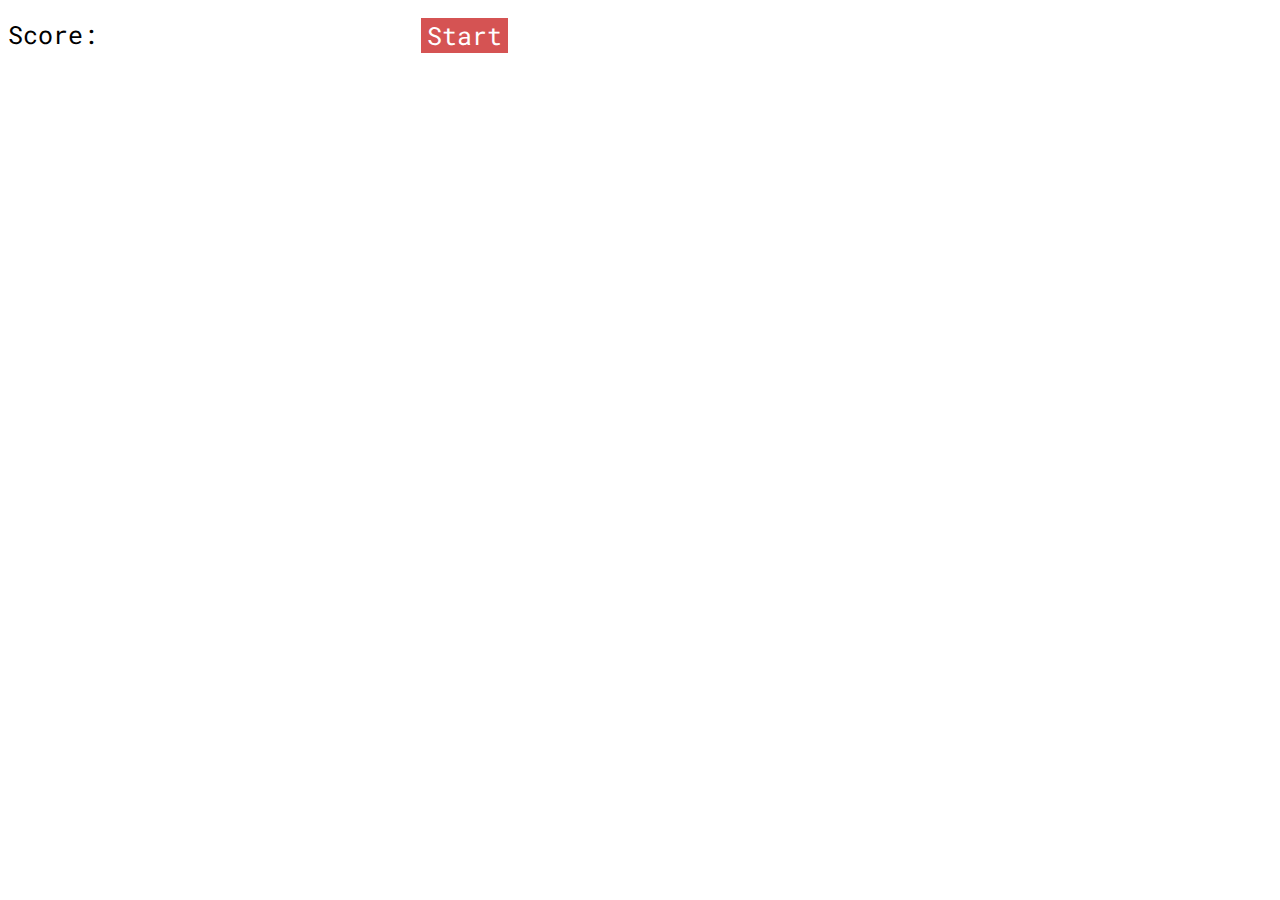
<file: snake-game/index.html>
<!DOCTYPE html>
<html lang="en">
<head>
    <meta charset="UTF-8">
    <meta name="viewport" content="width=device-width, initial-scale=1.0">
    <title>Snake Game</title>
    <link rel="preconnect" href="https://fonts.googleapis.com">
    <link rel="preconnect" href="https://fonts.gstatic.com" crossorigin>
    <link href="https://fonts.googleapis.com/css2?family=Roboto+Mono:ital,wght@0,100..700;1,100..700&display=swap" rel="stylesheet">
    <link rel="stylesheet" href="styles.css">
    <script src="script.js" type="text/javascript" defer></script>
</head>
<body>
    <div id="board"></div>
    <div class="boardInfo">
        <div>
            Score: <div id="scoreBoard"></div>
        </div>
        <button id="start">Start</button>
    </div>
    <div id="gameOver">Game Over</div>
</body>
</html>
</file>
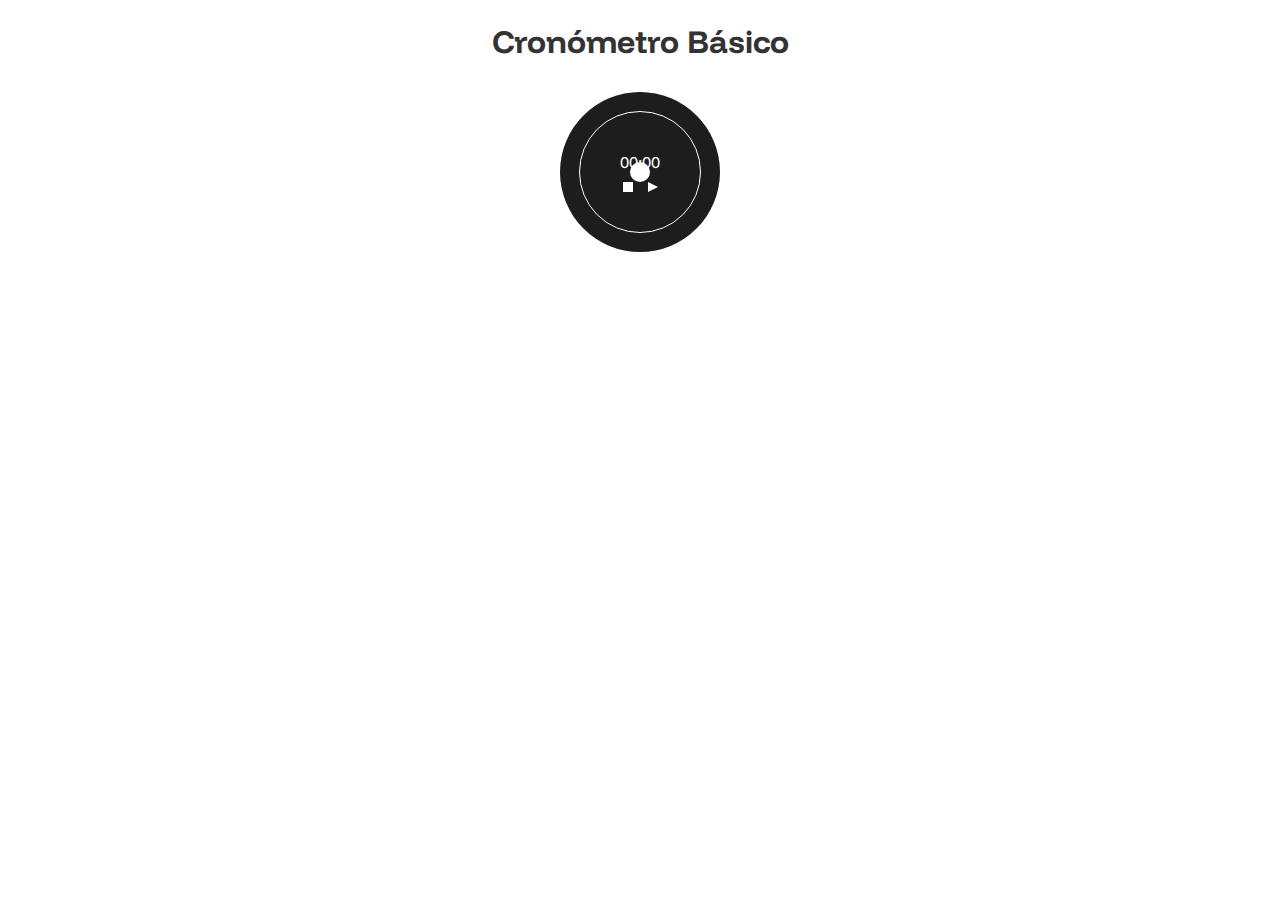
<file: stopwatch/index.html>
<!DOCTYPE html>
<html lang="en">
<head>
  <meta charset="UTF-8">
  <meta name="viewport" content="width=device-width, initial-scale=1.0">
  <title>Cronómetro</title>
  <link rel="preconnect" href="https://fonts.googleapis.com">
  <link rel="preconnect" href="https://fonts.gstatic.com" crossorigin>
  <link href="https://fonts.googleapis.com/css2?family=Funnel+Display:wght@300..800&family=Sour+Gummy:ital,wght@0,100..900;1,100..900&display=swap" rel="stylesheet">
  <link rel="stylesheet" href="styles.css">
  <script src="script.js" defer></script>
</head>
<body>
  <h1>Cronómetro Básico</h1>
  <main>
    <div class="circle">
      <div id="stopwatch" class="stopwatch">00:00</div>
      <div class="buttons">
        <div class="stop" onclick="stop()"></div>
        <div id="play-pause" class="paused" onclick="playPause()"></div>
      </div>
    </div>
    <div id="seconds-sphere" class="seconds-sphere"></div>
  </main>
</body>
</html>
</file>
<file: snake-game/styles.css>
* {
  font-family: "Roboto Mono", monospace;
  font-optical-sizing: auto;
  font-style: normal;
}

#board, .boardInfo {
  max-width: 500px;
}

#board {
  display: grid;
  grid-template-columns: repeat(10, 1fr);
}

#start, .boardInfo {
  font-size: 25px;
}

#gameOver {
  display: none;
}

.boardInfo {
  display: flex;
  justify-content: space-between;
  margin-top: 10px;
}

#start {
  background-color: rgb(213, 83, 83);
  border: none;
  color: white;
}

#scoreBoard {
  display: inline-flex;
}

.square {
  aspect-ratio: 1;
}

.emptySquare {
  background-color: #A5D757;
}

.snakeSquare {
  background-color: #3354C5;
}

.foodSquare {
  background-color: #F53C15;
}
</file>
<file: stopwatch/styles.css>
* {
  font-family: "Funnel Display", sans-serif;
}

main {
  position: relative;
}

h1 {
  color: #333;
  text-align: center;
}

.circle {
  border-radius: 50%;
  width: 120px;
  height: 120px;
  border: 1px solid #fff;
  color: #fff;
  margin: 50px auto;
  display: flex;
  justify-content: center;
  align-items: center;
  flex-direction: column;
}

.circle::before {
  content: '';
  border-radius: 50%;
  z-index: -1;
  position: absolute;
  width: 160px;
  height: 160px;
  left: calc(50% - 80px);
  top: calc(50% - 80px);
  background-color: #1d1d1d;
}

.seconds-sphere {
  width: 20px;
  height: 20px;
  border-radius: 50%;
  background-color: #fff;
  position: absolute;
  left: calc(50% - 10px);
  top: calc(50% - 10px);
  animation: rotacion 60s linear infinite;
  animation-play-state: paused;
}

@keyframes rotacion {
  from {
    transform: rotate(-90deg) translateX(60px);
  }
  to {
    transform: rotate(270deg) translateX(60px);
  }
}

.buttons {
  margin-top: 10px;
  display: inline-flex;
}

.paused {
  height: 10px;
  border-width: 5px 0 5px 10px;
  cursor: pointer;
  box-sizing: border-box;
  margin-left: 15px;
  border-color: transparent transparent transparent #fff;
  transition: 100ms all ease;
  will-change: border-width;
  border-style: solid;
}

.running {
  border-style: double;
  border-width: 0 0 0 10px;
}

.stop {
  background-color: #fff;
  height: 10px;
  width: 10px;
  cursor: pointer;
}
</file>
